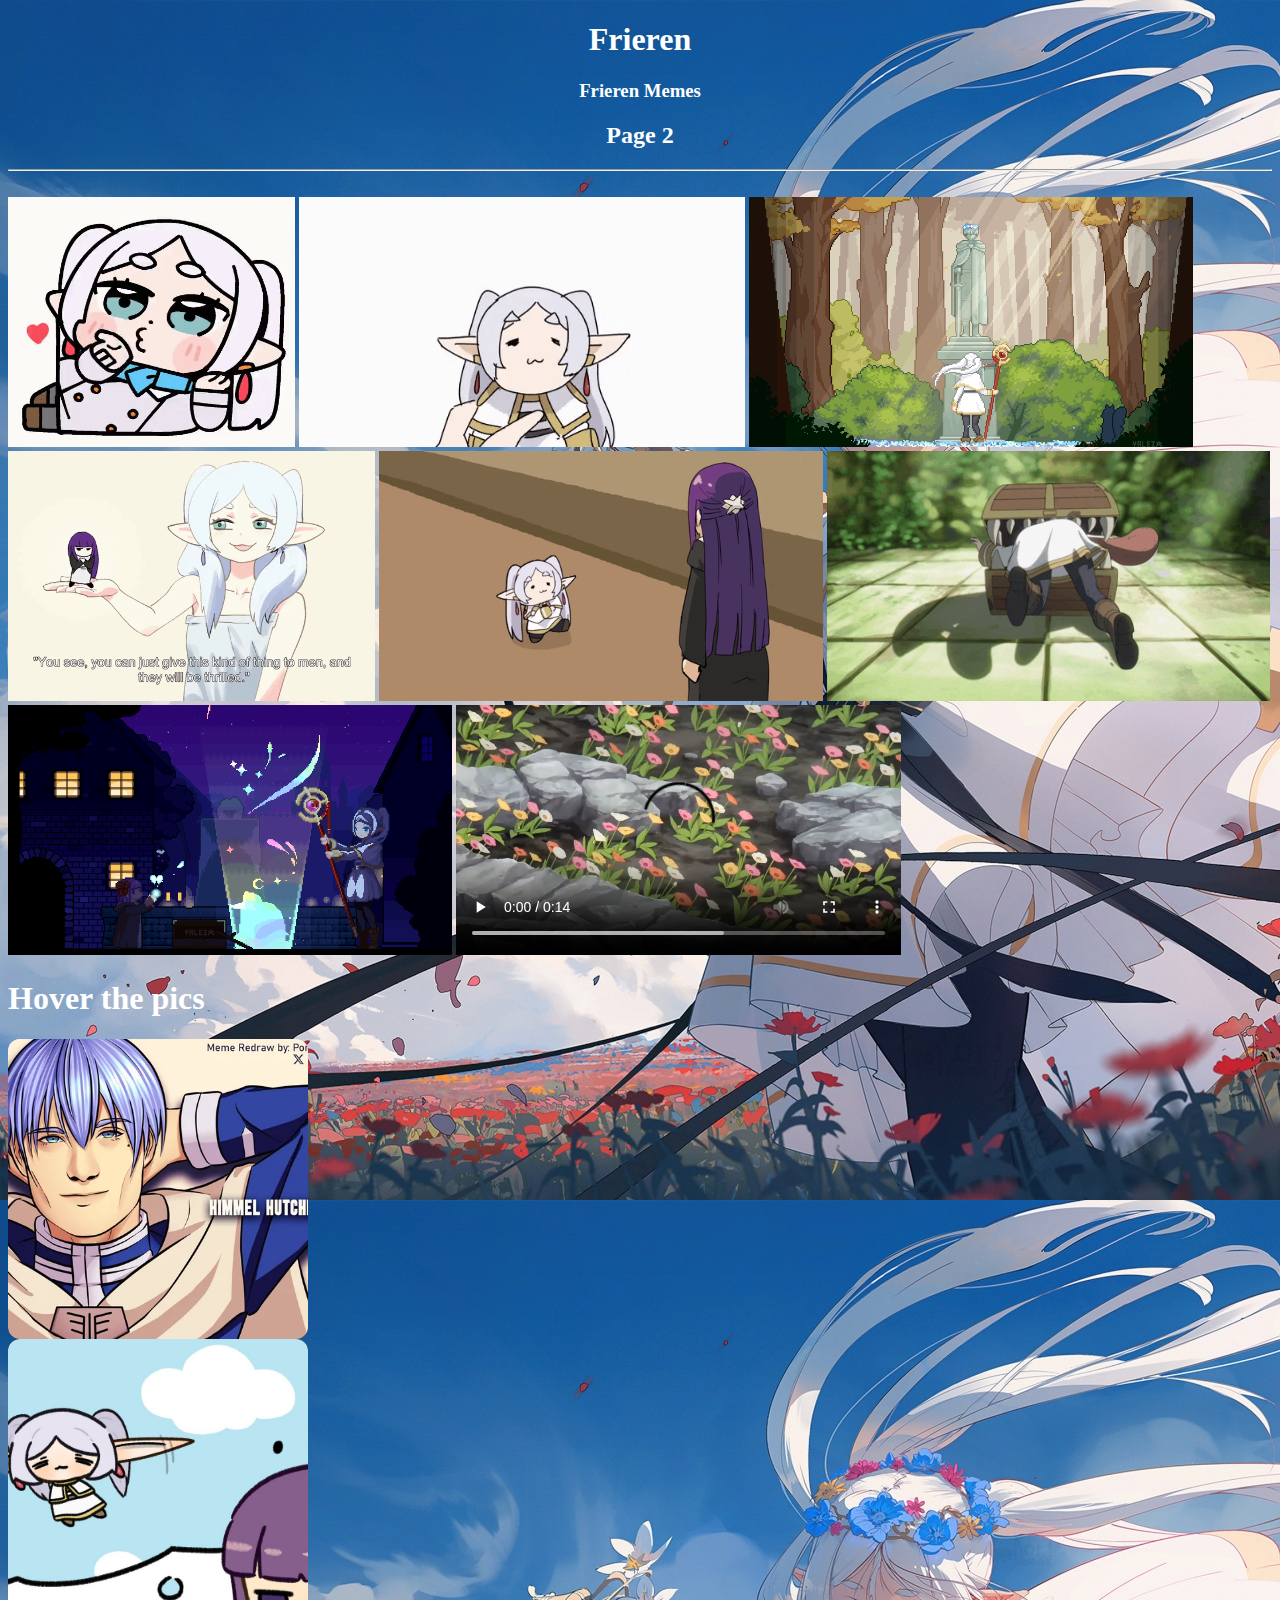
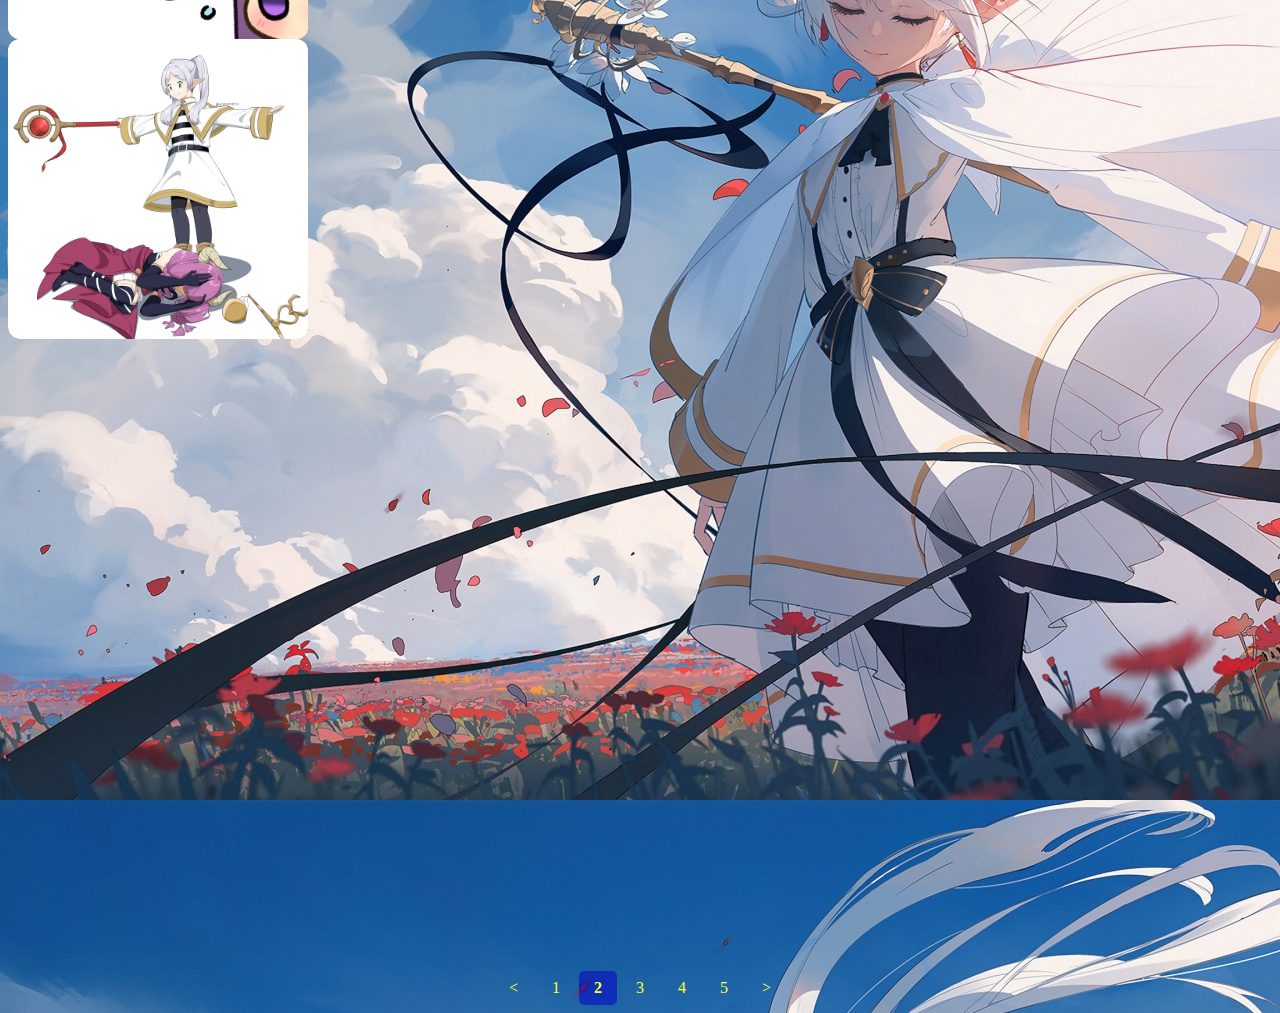
<file: page2.html>
<!DOCTYPE html>
<html lang="en">
<head>
    <meta charset="UTF-8">
    <meta http-equiv="X-UA-Compatible" content="IE=edge">
    <meta name="viewport" content="width=device-width, initial-scale=1.0">
    <title>JudeBawi-in x Frieren</title>
    <link rel="icon" type="image/png" href="f1.png">
    <link rel="stylesheet" href="style.css">
</head>
<body id="b2"
style="background-image: url(b1.jpg);"
>
    <h1 style="color: white;" class="h1" align="center">Frieren</h1>
    <h3 style="color: white;" align="center""> Frieren Memes </h3>
    <h2 style="color: white;" align="center" >Page 2</h2>
    <hr>
    <br>

    
    <div class="gif">
    <img src="g1.gif" height="250px" id="gif1"></img>
    <img src="g2.gif" height="250px" id="gif2"></img>
    <img src="g3.gif" height="250px" id="gif3"></img>
    <img src="g4.gif" height="250px" id="gif4"></img>
    <img src="g5.gif" height="250px" id="gif5"></img>
    <img src="g6.gif" height="250px" id="gif6"></img>
    <img src="g7.gif" height="250px" id="gif7"></img>
    <video controls autoplay loop src="Frieren sings ballin' (720p60).mp4" width="445">
    </video>
    </div>

<h1 style="color: white;">Hover the pics</h1>
<div  class="container">
        <img src="f10.jfif" height="250px" id="img4"></img>
        <img src="f7.webp" height="350px" id="img5"></img>
</div>
<div class="containe  ">
    <img src="f6.jfif" height="250px" id="img6"></img>
    <img src="f5.jfif" height="350px" id="img7"></img>
</div>

<div class="containew  ">
    <img src="f9.jfif" height="250px" id="img8"></img>
    <img src="f3.jfif" height="350px" id="img9"></img>
</div>




  </p>
      
           
      
           
           
           
           
    <div class="pagination">
        <a href="index.html"><</a>
        <a href="index.html">1</a>
        <a href="page2.html" class="active">2</a>
        <a href="page3.html">3</a>
        <a href="page4.html">4</a>
        <a href="page5.html">5</a>
        <a href="page3.html">></a>
    </div>
    
</body>
</html>
</file>
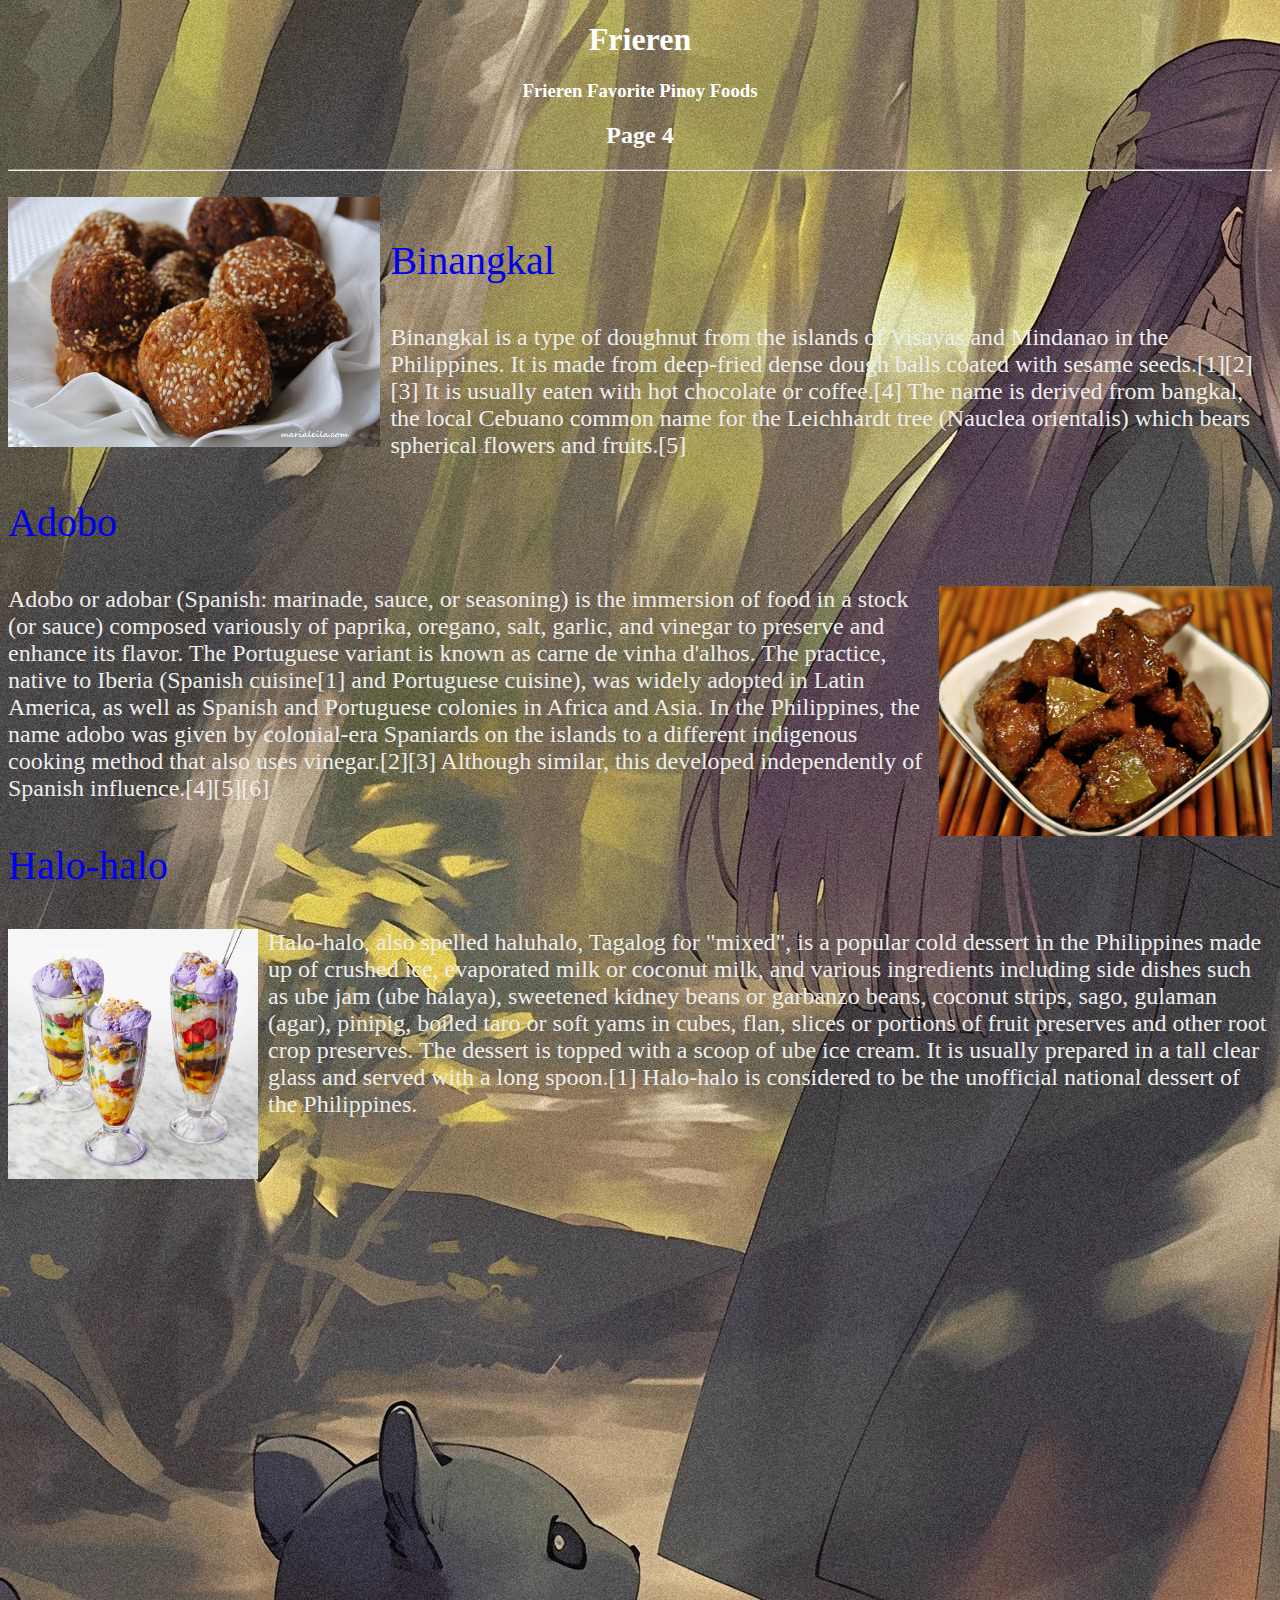
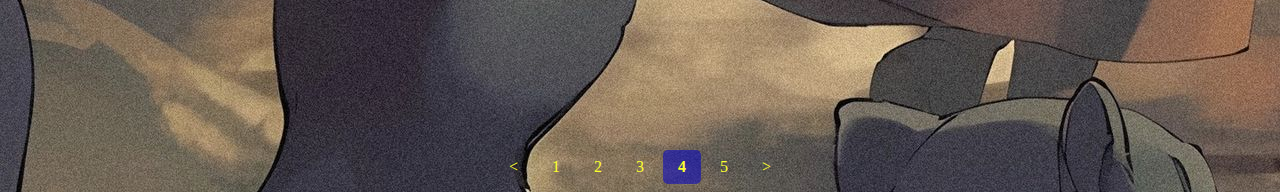
<file: page4.html>
<!DOCTYPE html>
<html lang="en">
<head>
    <meta charset="UTF-8">
    <meta http-equiv="X-UA-Compatible" content="IE=edge">
    <meta name="viewport" content="width=device-width, initial-scale=1.0">
    <title>JudeBawi-in x Frieren</title>
    <link rel="icon" type="image/png" href="f1.png">
    <link rel="stylesheet" href="style.css">
</head>
<body id="b4"
style="background-image: url(b4.jpeg);"
>
    <h1 style="color: white;" class="h1" align="center">Frieren</h1>
    <h3 style="color: white;" align="center""> Frieren Favorite Pinoy Foods</h3>
    <h2 style="color: white;" align="center" >Page 4</h2>
    <hr>
    <br>

    <img src="binangkal.jpg" height="250px" id="img11"></img>
    <p style="font-size: 2.5em;"><a style="text-decoration: none;" href="https://en.wikipedia.org/wiki/Binangkal" target="_blank" title="Goes to frieren wiki" >Binangkal</a><br></p>
    <p class="p2">Binangkal is a type of doughnut from the islands of Visayas and Mindanao in the Philippines. It is made from deep-fried dense dough balls coated with sesame seeds.[1][2][3] It is usually eaten with hot chocolate or coffee.[4]

        The name is derived from bangkal, the local Cebuano common name for the Leichhardt tree (Nauclea orientalis) which bears spherical flowers and fruits.[5]
    </p>
    <p style="font-size: 2.5em;"><a style="text-decoration: none;" href="https://en.wikipedia.org/wiki/Adobo" target="_blank" title="Goes to frieren wiki" >Adobo</a><br></p>
    <img src="adobo.jpg" height="250px" id="img12"></img>
    <p class="p2">Adobo or adobar (Spanish: marinade, sauce, or seasoning) is the immersion of food in a stock (or sauce) composed variously of paprika, oregano, salt, garlic, and vinegar to preserve and enhance its flavor. The Portuguese variant is known as carne de vinha d'alhos. The practice, native to Iberia (Spanish cuisine[1] and Portuguese cuisine), was widely adopted in Latin America, as well as Spanish and Portuguese colonies in Africa and Asia.

        In the Philippines, the name adobo was given by colonial-era Spaniards on the islands to a different indigenous cooking method that also uses vinegar.[2][3] Although similar, this developed independently of Spanish influence.[4][5][6]


    </p>
    <p style="font-size: 2.5em;"><a style="text-decoration: none;" href="https://en.wikipedia.org/wiki/Halo-halo" target="_blank" title="Goes to frieren wiki" >Halo-halo</a><br></p>
    <img src="halo-halo.webp" height="250px" id="img13"></img>
    <p class="p3">Halo-halo, also spelled haluhalo, Tagalog for "mixed", is a popular cold dessert in the Philippines made up of crushed ice, evaporated milk or coconut milk, and various ingredients including side dishes such as ube jam (ube halaya), sweetened kidney beans or garbanzo beans, coconut strips, sago, gulaman (agar), pinipig, boiled taro or soft yams in cubes, flan, slices or portions of fruit preserves and other root crop preserves. The dessert is topped with a scoop of ube ice cream. It is usually prepared in a tall clear glass and served with a long spoon.[1] Halo-halo is considered to be the unofficial national dessert of the Philippines.


    </p>
      
    
    

    <div class="pagination">
        <a href="page3.html"><</a>
        <a href="index.html">1</a>
        <a href="page2.html">2</a>
        <a href="page3.html">3</a>
        <a href="page4.html" class="active">4</a>
        <a href="page5.html">5</a>
        <a href="page5.html">></a>
    </div>
    
</body>
</html>
</file>
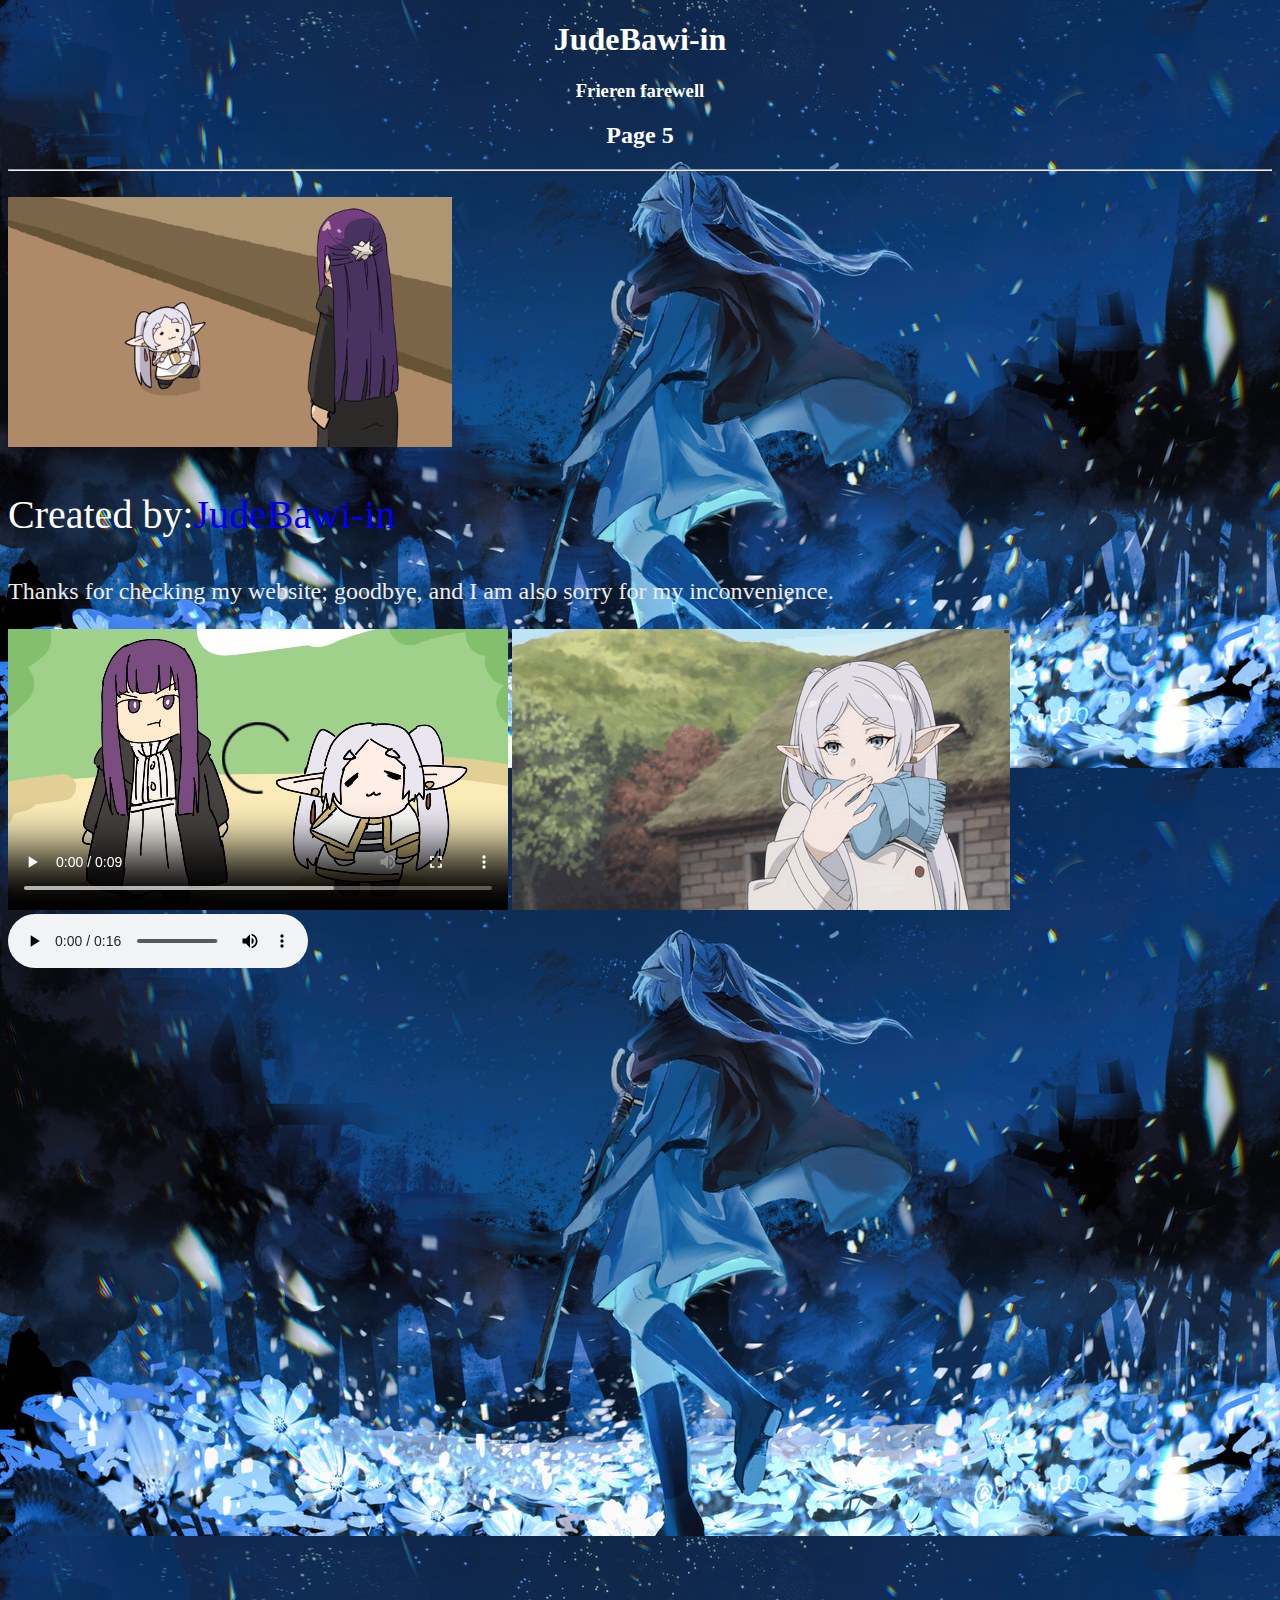
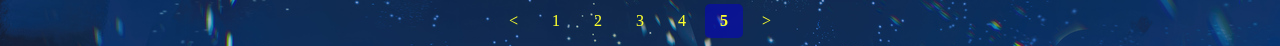
<file: page5.html>
<!DOCTYPE html>
<html lang="en">
<head>
    <meta charset="UTF-8">
    <meta http-equiv="X-UA-Compatible" content="IE=edge">
    <meta name="viewport" content="width=device-width, initial-scale=1.0">
    <title>JudeBawi-in x Frieren</title>
    <link rel="icon" type="image/png" href="f1.png">
    <link rel="stylesheet" href="style.css">
</head>
<body  id="b5"
style="background-image: url(background.jpg);"
>
    <h1 style="color: white;" class="h1" align="center">JudeBawi-in</h1>
    <h3 style="color: white;" align="center""> Frieren farewell </h3>
    <h2 style="color: white;" align="center" >Page 5</h2>
    <hr>
    <br>

    <img src="g5.gif" height="250px" id="gif7"></img>
    <p class="p1">Created by:<a style="text-decoration: none;" href="https://www.facebook.com/BawiinJude02" target="_blank" title="Goes to JudeBawi-in Fb" >JudeBawi-in</a><br></p>
    <p class="p2">Thanks for checking my website; goodbye, and I am also sorry for my inconvenience.

    </p>

    <video controls autoplay loop src="Fern talking to Huh Frieren (720p).mp4" width="500"></video>
    <image src="kissu.gif"></image>
    <br>
      
           
           <audio src="Frieren Pokedance (320).mp3" controls autoplay loop></audio>
    <div class="pagination">
        <a href="page4.html"><</a>
        <a href="index.html">1</a>
        <a href="page2.html">2</a>
        <a href="page3.html">3</a>
        <a href="page4.html">4</a>
        <a href="page5.html" class="active">5</a>
        <a href="page5.html" >></a>
    </div>
    
</body>
</html>
</file>
<file: style.css>
css.style

.h1{
    font-size: 1em;
}

.p1{
    font-size: 2.5em;
    color: white;
}
.p2{
    font-size: 1.5em;
    color: hwb(0 93% 7%);
}
.p3{
    font-size: 1.5em;
    color: hwb(0 93% 7%);
}
.p4{
    font-size: 2.5em;
    color: hwb(0 93% 7%);
}
.p5{
    font-size: 1.5em;
    color: hwb(0 93% 7%);
}
.p6{
    font-size: 2.5em;
    color: hwb(0 93% 7%);
}
.p7{
    font-size: 1.5em;
    color: hwb(0 93% 7%);
}
.p8{
    font-size: 1.5em;
    color: hwb(0 93% 7%);
}
#img1{
    float: left;
    margin-right: 10px;
}
#img2{
    float: right;
    margin-left: 10px;
}
#img3{
    float: left;
    margin-right: 10px;
}
#vid1{
    float: right;
    
    margin-left: 10px;
    
}

.pagination{
    text-align: center;
}
.pagination a{
    color: rgb(252, 255, 45);
    text-decoration: none;
    padding: 8px 15px;
    display: inline-block;
}
.pagination a.active{
    background-color: hsla(241, 97%, 39%, 0.555);
    font-weight: bold;
    border-radius: 5px;
}
.pagination a:hover:not(.active){
    background-color: hsla(0, 77%, 42%, 0.521);
    border-radius: 5px;
}
.pagination{
    margin-top: 50%;
}
.body{
    background-color: hsla(0, 1%, 65%, 0.534);

}

.container{
    position: relative;
    width: 300px;
    height: 300px;

}

.container img{
    position:absolute;
    width: 100%;
    height: 100%;
    object-fit: cover;
    border-radius: 12px;
    transition: 0.3s;
}
.container #img5:hover{
    opacity: 0;
}
.containe{
    position: relative;
    width: 300px;
    height: 300px;

}

.containe img{
    position:absolute;
    width: 100%;
    height: 100%;
    object-fit: cover;
    border-radius: 12px;
    transition: 0.3s;
}
.containe #img7:hover{
    opacity: 0;
}
.containew{
    position: relative;
    width: 300px;
    height: 300px;

}

.containew img{
    position:absolute;
    width: 100%;
    height: 100%;
    object-fit: cover;
    border-radius: 12px;
    transition: 0.3s;
}
.containew #img9:hover{
    opacity: 0;
}

#img10{
    float: left;
    margin-right: 10px;
}
#img11{
    float: left;
    margin-right: 10px;
}
#img12{
    float: right;
    margin-left: 10px;
}
#img13{
    float: left;
    margin-right: 10px;
}
#video3{
    float: right;
    margin-left: 10px;
}
</file>
